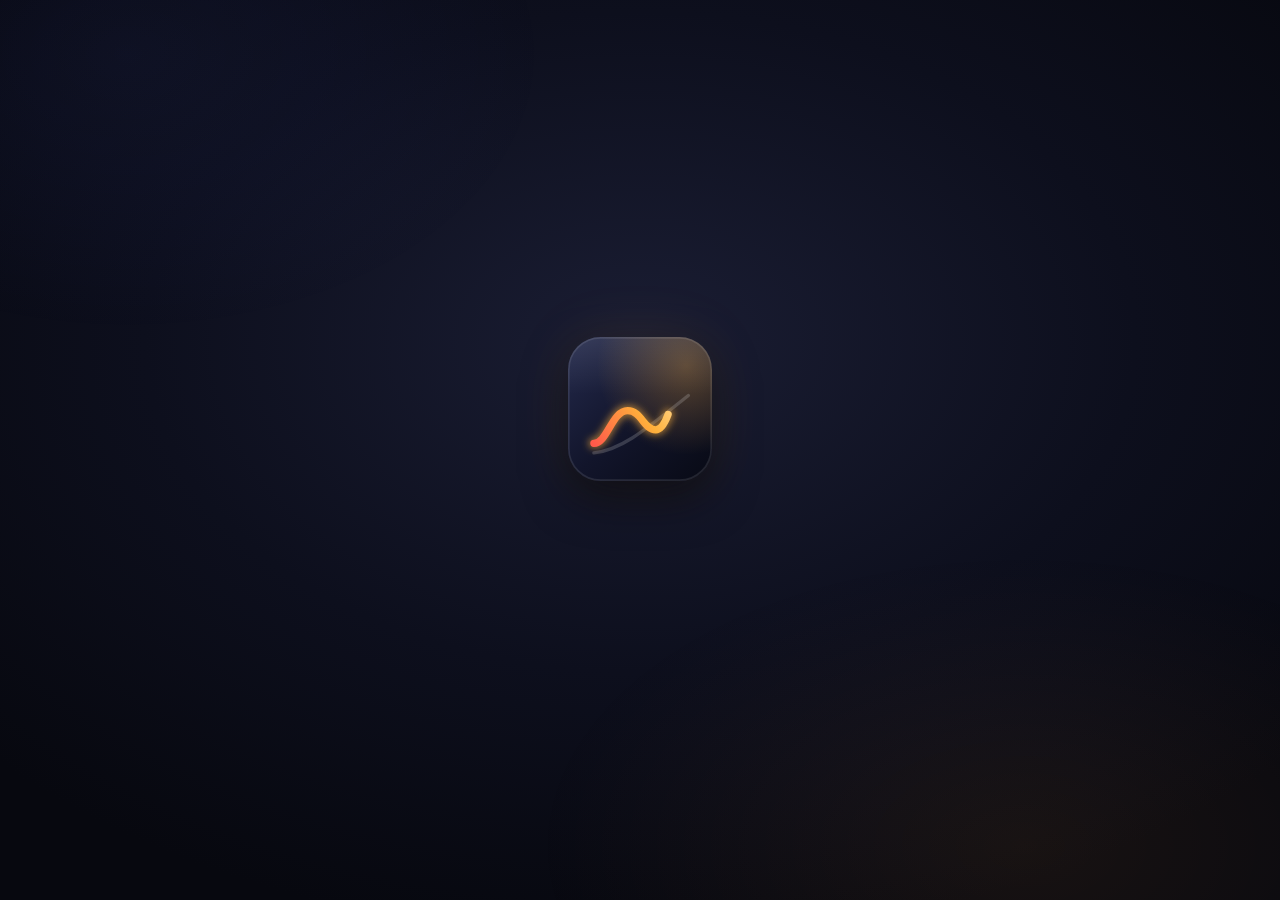
<file: splash.html>
<!DOCTYPE html>
<html lang="zh-CN" translate="no">
<head>
<meta charset="utf-8">
<meta name="google" content="notranslate">          <!-- 中文软件，不需要浏览器的「要不要翻译」提示 -->
<meta name="viewport" content="width=device-width, initial-scale=1">
<meta name="author" content="林上升 &lt;linshangsheng1987@gmail.com&gt;">
<title>顺势 — 启动中</title>
<link rel="icon" href="favicon.svg" type="image/svg+xml">
<!-- 启动画面：「启动股票.vbs」一双击就用 Edge 应用窗口打开本页（本地文件，不依赖后端），
     一边播放开场一边探测后端，后端就绪后直接跳到应用。参数：?url=后端地址（默认 http://127.0.0.1:8000/）&alt=备用端口（逗号分隔）。
     探测用后端的 favicon.svg 当「指纹」：能当图片加载出来的才是本软件（8000 被 Windows 保留时后端会自动改用备用端口）。
     调试：加 ?freeze=1.4 只画动画第 1.4 秒的静止画面（加载区显示「等了 7 秒」的样子），不探测后端、不跳转。

     设计：图标是一条「更高的高点、更高的低点」的上升波段线。开场很克制——底板浮现，波段线被一束光画出来，名字淡入；
     加载区也是同一条波段线：光点沿着它往前走，走到终点就是启动完成（进度是估计值，状态文字是真实的）。
     最后一帧与 index.html 的 #boot 完全一致（图标 / 名字 / 底色 / 位置），跳转时看不出换了页面。 -->
<style>
:root { --ink: #f1eee6; --muted: #7d84a8; --icon: 144px; }
* { box-sizing: border-box; }
html, body { margin: 0; height: 100%; overflow: hidden; color: var(--ink); user-select: none;
  font-family: "SF Pro Display", "Microsoft YaHei UI", "Microsoft YaHei", "PingFang SC", "Segoe UI", system-ui, sans-serif; }
body { background: radial-gradient(900px 600px at 50% 38%, #1a1d33 0%, #0d0f1d 55%, #07080f 100%); }
body::before { content: ""; position: fixed; inset: 0; pointer-events: none;                       /* 两处极淡的氛围光：右下琥珀、左上靛蓝 */
  background: radial-gradient(700px 420px at 80% 94%, rgba(255,160,60,.07), transparent 70%), radial-gradient(600px 400px at 10% 6%, rgba(90,110,255,.06), transparent 70%); }

/* 主角：图标 + 名字（居中，位置与 index.html 的 #boot 一致） */
.hero { position: fixed; inset: 0; display: flex; flex-direction: column; align-items: center; justify-content: center; gap: 26px; }
.logo { position: relative; width: var(--icon); height: var(--icon); opacity: 0; }
.logo .shadow { position: absolute; inset: 0; border-radius: calc(var(--icon) * .2266); box-shadow: 0 18px 44px rgba(0,0,0,.5), 0 0 60px rgba(255,177,59,.10); }
.logo svg { position: relative; width: 100%; height: 100%; display: block; overflow: visible; }
.word { height: 56px; text-align: center; }
h1 { margin: 0; height: 34px; line-height: 34px; font-size: 26px; font-weight: 500; letter-spacing: .34em; padding-left: .34em; color: var(--ink); opacity: 0; }
.sub { margin-top: 8px; height: 14px; line-height: 14px; font-size: 10.5px; letter-spacing: .5em; padding-left: .5em; color: var(--muted); opacity: 0; }

/* 加载区：同一条波段线，光点沿着它走；紧贴名字下方（不影响图标和名字的居中位置） */
.boot { position: fixed; left: 50%; top: calc(50% + (var(--icon) + 26px + 56px) / 2 + 46px); transform: translateX(-50%); width: 240px; opacity: 0; }
.boot svg { display: block; width: 240px; height: 44px; overflow: visible; }
.msg { margin: 14px -90px 0; font-size: 12px; color: var(--muted); letter-spacing: .08em; min-height: 18px; text-align: center; white-space: nowrap; }     /* 左右留出空位：文字比线宽时仍然居中 */
.msg em { font-style: normal; color: #ffc86b; font-variant-numeric: tabular-nums; }
body.leaving .boot { opacity: 0 !important; transition: opacity .25s; }

.err { position: fixed; left: 50%; bottom: 7vh; transform: translateX(-50%); width: min(600px, 90vw); padding: 18px 20px; border-radius: 14px; display: none;
  background: rgba(30,12,24,.78); border: 1px solid rgba(255,107,154,.4); box-shadow: 0 10px 40px rgba(0,0,0,.5); font-size: 13px; line-height: 1.7; color: #ffdde6; }
.err b { color: #fff; } .err code { background: rgba(255,255,255,.08); padding: 1px 6px; border-radius: 4px; color: #ffe9a6; }
.err .row { margin-top: 10px; display: flex; gap: 10px; }
.err button { cursor: pointer; border: 0; border-radius: 8px; padding: 7px 14px; font: inherit; background: #ff6b9a; color: #1a0a12; font-weight: 600; }
.err button.ghost { background: transparent; border: 1px solid rgba(255,255,255,.3); color: #ffdde6; font-weight: 400; }

@media (max-width: 640px) { :root { --icon: 112px; } h1 { font-size: 22px; } }
</style>
</head>
<body>
<div class="hero">
  <div class="logo" id="logo">
    <div class="shadow"></div>
    <svg viewBox="0 0 512 512" aria-label="顺势">
      <defs>
        <linearGradient id="bg" x1="0" y1="0" x2=".9" y2="1"><stop offset="0" stop-color="#242a4d"/><stop offset=".55" stop-color="#12152b"/><stop offset="1" stop-color="#090b17"/></linearGradient>
        <radialGradient id="warm" cx=".82" cy=".2" r=".62"><stop offset="0" stop-color="#ffb13b" stop-opacity=".30"/><stop offset="1" stop-color="#ffb13b" stop-opacity="0"/></radialGradient>
        <linearGradient id="line" gradientUnits="userSpaceOnUse" x1="92" y1="378" x2="428" y2="142"><stop offset="0" stop-color="#ff5a4a"/><stop offset=".5" stop-color="#ffb13b"/><stop offset="1" stop-color="#fff0c4"/></linearGradient>
        <radialGradient id="head"><stop offset="0" stop-color="#fff8dc" stop-opacity=".9"/><stop offset=".3" stop-color="#ffd166" stop-opacity=".5"/><stop offset="1" stop-color="#ffb13b" stop-opacity="0"/></radialGradient>
        <linearGradient id="sheen" x1="0" y1="0" x2="0" y2="1"><stop offset="0" stop-color="#fff" stop-opacity=".09"/><stop offset=".4" stop-color="#fff" stop-opacity="0"/></linearGradient>
        <filter id="blur" x="-30%" y="-30%" width="160%" height="160%"><feGaussianBlur stdDeviation="13"/></filter>
        <clipPath id="tile"><rect width="512" height="512" rx="116"/></clipPath>
      </defs>
      <g clip-path="url(#tile)">
        <rect width="512" height="512" fill="url(#bg)"/><rect width="512" height="512" fill="url(#warm)"/>
        <path id="ghost" d="M92 412C190 402 272 332 428 208" fill="none" stroke="#fff" stroke-opacity=".2" stroke-width="12" stroke-linecap="round" opacity="0"/>
        <g fill="none" stroke-linecap="round" stroke-linejoin="round">
          <path id="glow" pathLength="1" stroke-dasharray="1" stroke-dashoffset="1" d="M92 378C140 378 156 262 212 262C262 262 268 330 312 330C366 330 372 142 428 142" stroke="#ffb13b" stroke-opacity=".55" stroke-width="40" filter="url(#blur)"/>
          <path id="trend" pathLength="1" stroke-dasharray="1" stroke-dashoffset="1" d="M92 378C140 378 156 262 212 262C262 262 268 330 312 330C366 330 372 142 428 142" stroke="url(#line)" stroke-width="26"/>
          <path id="pulse" pathLength="1" stroke-dasharray=".14 2" stroke-dashoffset=".14" opacity="0" d="M92 378C140 378 156 262 212 262C262 262 268 330 312 330C366 330 372 142 428 142" stroke="#fff6dc" stroke-opacity=".75" stroke-width="14"/>
        </g>
        <g id="head" opacity="0"><circle r="46" fill="url(#head)"/><circle r="15" fill="#fff6dc"/></g>
        <rect width="512" height="512" fill="url(#sheen)"/>
      </g>
      <rect x="3" y="3" width="506" height="506" rx="113" fill="none" stroke="#fff" stroke-opacity=".10" stroke-width="6"/>
    </svg>
  </div>
  <div class="word"><h1 id="title">顺势</h1><div class="sub" id="sub">TREND · SWING</div></div>
</div>

<div class="boot" id="boot">
  <svg viewBox="0 0 240 44" aria-hidden="true">
    <defs>
      <linearGradient id="ld-g" gradientUnits="userSpaceOnUse" x1="2" y1="0" x2="238" y2="0"><stop offset="0" stop-color="#ff5a4a"/><stop offset=".55" stop-color="#ffb13b"/><stop offset="1" stop-color="#fff0c4"/></linearGradient>
      <radialGradient id="ld-head"><stop offset="0" stop-color="#fff8dc" stop-opacity=".9"/><stop offset=".35" stop-color="#ffd166" stop-opacity=".45"/><stop offset="1" stop-color="#ffb13b" stop-opacity="0"/></radialGradient>
    </defs>
    <path d="M2 38C22 38 40 22 62 22C84 22 90 31 112 31C136 31 150 12 174 12C194 12 200 20 214 20C224 20 230 5 238 5" fill="none" stroke="#fff" stroke-opacity=".13" stroke-width="2" stroke-linecap="round" stroke-linejoin="round"/>
    <path id="ldFill" pathLength="1" stroke-dasharray="1" stroke-dashoffset="1" d="M2 38C22 38 40 22 62 22C84 22 90 31 112 31C136 31 150 12 174 12C194 12 200 20 214 20C224 20 230 5 238 5" fill="none" stroke="url(#ld-g)" stroke-width="2.6" stroke-linecap="round" stroke-linejoin="round" opacity="0"/>
    <g id="ldHead"><circle r="13" fill="url(#ld-head)"/><circle r="3.2" fill="#fff6dc"/></g>
  </svg>
  <div class="msg" id="msg">正在启动本地后端</div>
</div>
<div class="err" id="err">
  <b>后端没有启动成功</b>（等了 <span id="waited">90</span> 秒）。可以这样排查：<br>
  1. 新电脑第一次用：先双击软件目录里的「<b>安装.bat</b>」安装运行所需的组件（只需要一次），装完再打开；<br>
  2. 打开软件目录里的 <code>data\server.log</code>，看最后几行的报错（缺组件时会写明缺哪个、怎么装）；<br>
  3. 在软件目录打开命令行，运行 <code>python -m server.main</code>，看具体提示；<br>
  4. 端口问题：任务管理器结束所有 Python，再双击「顺势」；日志里有 <code>WinError 10013</code> 的话，见使用手册「安装时的常见问题」。
  <div class="row"><button id="retry">再等一会</button><button class="ghost" id="openanyway">直接打开</button></div>
</div>

<script>
(() => {
  const qs = new URLSearchParams(location.search);
  const APP = (qs.get('url') || 'http://127.0.0.1:8000/').replace(/\/?$/, '/');
  const ALT = (qs.get('alt') || '').split(',').map(x => x.trim()).filter(Boolean)
    .map(x => (/^\d+$/.test(x) ? `http://127.0.0.1:${x}/` : x.replace(/\/?$/, '/')));
  const CANDS = [APP, ...ALT.filter(u => u !== APP)];
  let TARGET = APP;
  const END = 2.4;                    // 开场一共这么多秒（后端早就在运行时也让它播完，再跳走）
  const TIMEOUT = 90000;
  const reduce = matchMedia('(prefers-reduced-motion: reduce)').matches;
  const t0 = performance.now();
  const $ = id => document.getElementById(id);
  const msg = $('msg');
  let ready = false, done = false;

  // ================= 开场：按时间逐帧画 =================
  const clamp = (x, a = 0, b = 1) => Math.min(b, Math.max(a, x));
  const seg = (t, a, b) => clamp((t - a) / (b - a));
  const lerp = (a, b, k) => a + (b - a) * k;
  const eo3 = x => 1 - Math.pow(1 - x, 3);
  const eio2 = x => (x < .5 ? 2 * x * x : 1 - Math.pow(-2 * x + 2, 2) / 2);

  const logo = $('logo'), trend = $('trend'), glow = $('glow'), pulse = $('pulse'), ghost = $('ghost'), head = $('head'),
        title = $('title'), sub = $('sub'), boot = $('boot');
  const L = trend.getTotalLength();
  const setHead = (p, extra = 1) => {
    const pt = trend.getPointAtLength(clamp(p) * L);
    head.setAttribute('transform', `translate(${pt.x.toFixed(1)} ${pt.y.toFixed(1)}) scale(${extra.toFixed(3)})`);
  };

  function render(t) {
    // 1) 底板浮现
    const tile = eo3(seg(t, 0, .7));
    logo.style.opacity = String(tile); logo.style.transform = `scale(${(.95 + .05 * tile).toFixed(4)})`;
    // 2) 一束光把波段线画出来
    const p = eio2(seg(t, .4, 1.5));
    trend.style.strokeDashoffset = glow.style.strokeDashoffset = String(1 - p);
    ghost.style.opacity = String(eo3(seg(t, .7, 1.5)));
    head.style.opacity = String(seg(t, .4, .6));
    const pop = seg(t, 1.5, 2.0);                                         // 到达终点：光点弹一下
    setHead(p, lerp(1.7, 1, eo3(seg(t, 1.35, 1.9))) + .28 * Math.sin(pop * Math.PI) * (1 - pop));       // 画线时光点大一些、醒目；到终点后收回原大小
    // 3) 名字、副标题淡入
    const w = eo3(seg(t, 1.2, 1.9)); title.style.opacity = String(w); title.style.transform = `translateY(${((1 - w) * 8).toFixed(2)}px)`;
    const s = eo3(seg(t, 1.5, 2.1)); sub.style.opacity = String(s); sub.style.transform = `translateY(${((1 - s) * 6).toFixed(2)}px)`;
    // 4) 加载区浮现
    boot.style.opacity = String(seg(t, 1.7, 2.3));
  }

  // ================= 加载线：光点沿着波段线往前走 =================
  const ldFill = $('ldFill'), ldHead = $('ldHead'), LL = ldFill.getTotalLength();
  let target = .05, disp = 0, popAt = 0;
  function drawLoader(now) {
    disp += (target - disp) * .08;
    const p = clamp(disp);
    ldFill.style.strokeDashoffset = String(1 - p); ldFill.style.opacity = p > .006 ? '1' : '0';
    const pt = ldFill.getPointAtLength(p * LL);
    const breathe = 1 + .12 * Math.sin(now / 260) + (popAt ? .5 * Math.max(0, 1 - (now - popAt) / 500) : 0);        // 光点呼吸；走到终点时弹一下
    ldHead.setAttribute('transform', `translate(${pt.x.toFixed(1)} ${pt.y.toFixed(1)}) scale(${breathe.toFixed(3)})`);
  }

  // ================= 启动流程 =================
  const tickTimer = setInterval(() => {                  // 等待时光点缓慢逼近 84%（只是估计）；文字写出已等的秒数，让人知道没卡住
    if (ready) return;
    target += (.84 - target) * .035;
    const s = Math.round((performance.now() - t0) / 1000);
    msg.innerHTML = s < 4 ? '正在启动本地后端' : `正在启动本地后端 · <em>${s}</em> 秒（首次约 5~15 秒）`;
  }, 200);
  function probe(base) {                                 // 本页是本地文件，读不到后端的响应内容：用后端的 favicon.svg 当图片加载，加载成功 = 本软件已就绪
    return new Promise(res => {
      const img = new Image();
      const to = setTimeout(() => { img.onload = img.onerror = null; res(false); }, 1500);
      img.onload = () => { clearTimeout(to); res(true); };
      img.onerror = () => { clearTimeout(to); res(false); };
      img.src = base + 'favicon.svg?t=' + Date.now();
    });
  }
  async function ping() {
    const ok = await Promise.all(CANDS.map(probe));
    const k = ok.indexOf(true);
    if (k >= 0) { TARGET = CANDS[k]; return true; }
    return false;
  }
  let deadline = t0 + TIMEOUT;
  async function loop() {
    while (!ready) {
      if (await ping()) { ready = true; break; }
      if (performance.now() > deadline) { fail(); return; }
      await new Promise(r => setTimeout(r, 500));
    }
    target = .92; msg.textContent = '已连接，正在载入行情与界面';                                        // 后端真的连上了
    await new Promise(r => setTimeout(r, 500));
    target = 1; msg.textContent = '准备就绪';
    for (let i = 0; i < 40 && disp < .985; i++) await new Promise(r => setTimeout(r, 50));             // 等光点走到终点
    popAt = performance.now();
    const wait = Math.max(0, END * 1000 - (performance.now() - t0));
    setTimeout(go, reduce ? 0 : wait + 380);
  }
  function go() {
    if (done) return; done = true;
    clearInterval(tickTimer);
    document.body.classList.add('leaving');             // 只收起加载区；图标和名字原地不动，index.html 的 #boot 接着显示同样的画面
    setTimeout(() => location.replace(TARGET + '?splash=1'), reduce ? 0 : 260);
  }
  function fail() {
    clearInterval(tickTimer);
    boot.style.display = 'none';
    $('waited').textContent = Math.round((performance.now() - t0) / 1000);
    $('err').style.display = 'block';
  }
  $('retry').onclick = () => { $('err').style.display = 'none'; boot.style.display = ''; deadline = performance.now() + 60000; ready = false; loop(); };
  $('openanyway').onclick = () => location.replace(TARGET);
  addEventListener('keydown', e => { if ((e.key === 'Enter' || e.key === ' ' || e.key === 'Escape') && ready) go(); });     // 后端就绪后，按 Enter / 空格直接进入

  if (qs.has('freeze')) {                                // 调试：只画某一刻的静止画面
    render(parseFloat(qs.get('freeze')) || 0); clearInterval(tickTimer);
    target = .55; disp = .55; drawLoader(0); msg.innerHTML = '正在启动本地后端 · <em>7</em> 秒（首次约 5~15 秒）';
    return;
  }
  if (reduce) { render(END); target = disp = .3; drawLoader(0); }
  else {
    const play = now => {
      const t = (now - t0) / 1000;
      render(Math.min(t, END));
      if (t > END) {                                      // 开场播完后还在等后端：一束光每隔几秒沿着图标里的波段线扫过，画面不是死的
        const ph = (t - END) % 3.6, q = seg(ph, 2.0, 3.2), sp = lerp(-.14, 1, eio2(q));
        pulse.style.strokeDashoffset = String(-sp); pulse.style.opacity = String(q > 0 && q < 1 ? Math.sin(q * Math.PI) : 0);
        setHead(1, 1 + .06 * Math.sin(t * 2.4));
      }
      drawLoader(now);
      requestAnimationFrame(play);
    };
    requestAnimationFrame(play);
  }
  loop();
})();
</script>
</body>
</html>
</file>
